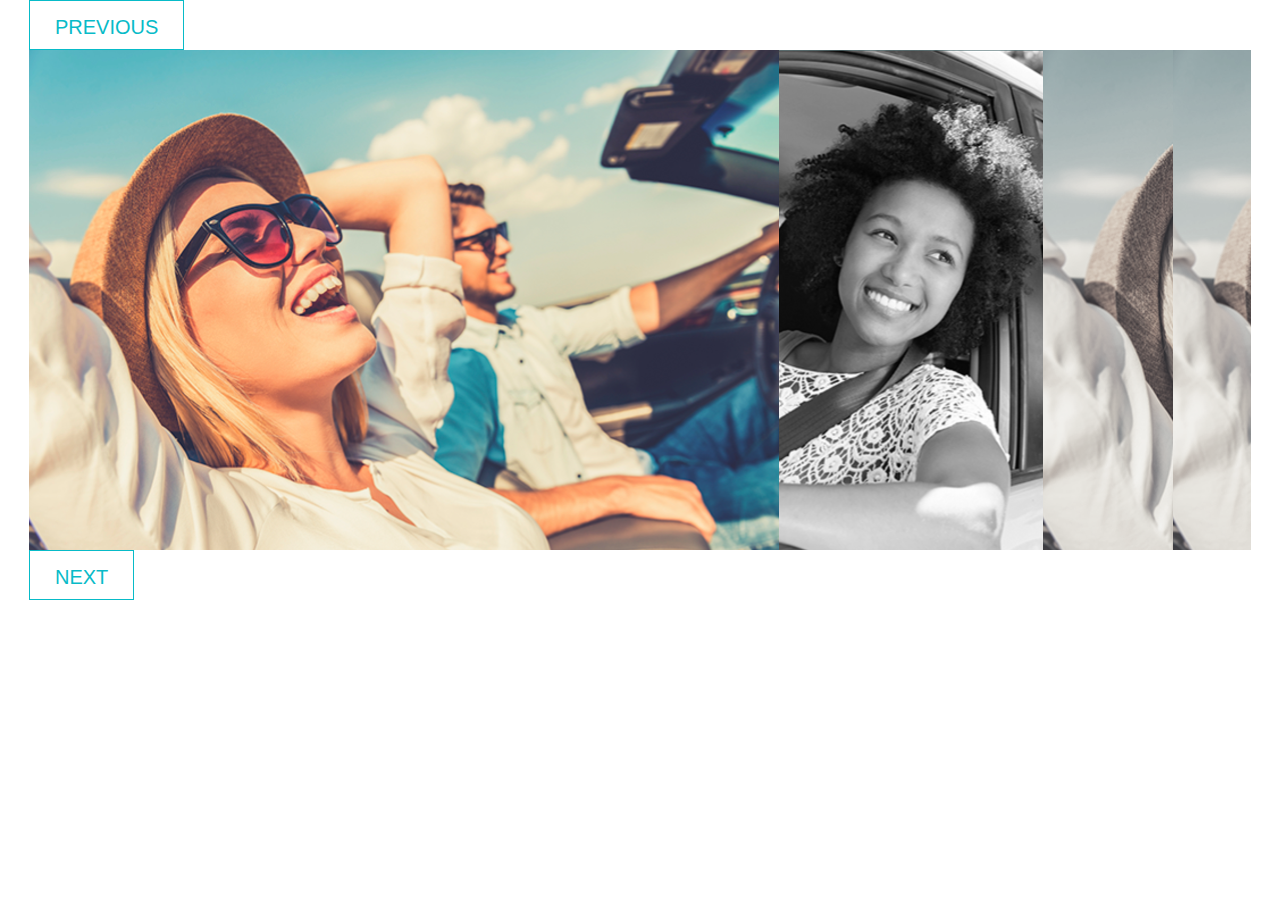
<file: styleguide/home.html>
<!DOCTYPE html>
<html>

<head>
  <meta charset="utf-8">
  <link rel="shortcut icon" href="favicon.ico">
  <title>FFWvn Styleguide -</title>
  <meta name="viewport" content="width=device-width, initial-scale=1">
  <link rel="stylesheet" href="../css/slick.css">
  <link rel="stylesheet" href="../css/styles.css">
</head>

<body>
  <h1></h1>
  <div class="container">
    <div class="box-slick-carousel">
      <div class="box-slick-carousel__item">
        <img src="../images/slick-image1.png">
      </div>
      <div class="box-slick-carousel__item">
        <img src="../images/slick-image12.png">
      </div>
      <div class="box-slick-carousel__item">
        <img src="../images/slick-image1.png">
      </div>
      <div class="box-slick-carousel__item">
        <img src="../images/slick-image1.png">
      </div>
      <div class="box-slick-carousel__item">
        <img src="../images/slick-image1.png">
      </div>
      <div class="box-slick-carousel__item">
        <img src="../images/slick-image1.png">
      </div>
      <div class="box-slick-carousel__item">
        <img src="../images/slick-image1.png">
      </div>
      <div class="box-slick-carousel__item">
        <img src="../images/slick-image1.png">
      </div>
      <div class="box-slick-carousel__item">
        <img src="../images/slick-image1.png">
      </div>
    </div>
  </div>
  <script src="../js/lib/media.match.min.js"></script>
  <script src="../js/lib/enquire.min.js"></script>
  <script src="script/jquery.min.js"></script>
  <script src="../js/lib/slick.js"></script>
  <script src="../js/script.js"></script>
</body>

</html>
</file>
<file: css/styles.css>
html,
body,
div,
span,
applet,
object,
iframe,
h1,
h2,
h3,
h4,
h5,
h6,
p,
blockquote,
pre,
a,
abbr,
acronym,
address,
big,
cite,
code,
del,
dfn,
em,
img,
ins,
kbd,
q,
s,
samp,
small,
strike,
sub,
sup,
tt,
var,
b,
u,
i,
center,
dl,
dt,
dd,
ol,
ul,
li,
fieldset,
form,
label,
legend,
table,
caption,
tbody,
tfoot,
thead,
tr,
th,
td,
article,
aside,
canvas,
details,
embed,
figure,
figcaption,
footer,
header,
hgroup,
menu,
nav,
output,
ruby,
section,
summary,
time,
mark,
audio,
video {
  border: 0;
  box-sizing: border-box;
  font-family: inherit;
  font-size: 100%;
  margin: 0;
  outline: 0 none;
  padding: 0;
  vertical-align: baseline; }

audio,
canvas,
video {
  display: inline-block; }

ol,
ul {
  list-style: none; }

table {
  border-collapse: collapse;
  border-spacing: 0; }

caption,
th,
td {
  font-weight: normal;
  text-align: left;
  vertical-align: middle; }

q,
blockquote {
  quotes: none; }

q:before,
q:after,
blockquote:before,
blockquote:after {
  content: none; }

a img {
  border: 0; }

article,
aside,
details,
figcaption,
figure,
footer,
header,
hgroup,
menu,
nav,
section,
summary,
main {
  display: block; }

img {
  font-size: 0;
  height: auto; }

img,
object,
embed {
  max-width: 100%; }

textarea,
input {
  -webkit-appearance: none;
     -moz-appearance: none;
          appearance: none;
  box-shadow: none;
  box-sizing: border-box;
  margin: 0;
  max-width: 100%;
  outline: 0 none; }

@font-face {
  font-family: "BebasNeue-Bold";
  src: url("../fonts/BebasNeue-Bold.eot?") format("eot"), url("../fonts/BebasNeue-Bold.woff2") format("woff2"), url("../fonts/BebasNeue-Bold.woff") format("woff"), url("../fonts/BebasNeue-Bold.ttf") format("truetype"), url('../fonts/BebasNeue-Bold.svg#str-replace(BebasNeue-Bold, " ", "_")') format("svg"); }

@font-face {
  font-family: 'BlueSkyStandard';
  src: url("../fonts/BlueSkyStandard.woff2") format("woff2"), url("../fonts/BlueSkyStandard.woff") format("woff");
  font-weight: normal;
  font-style: normal; }

.container {
  max-width: 100%;
  margin-left: 0.71429rem;
  margin-right: 0.71429rem; }
  .container:after {
    content: " ";
    display: block;
    clear: both; }
  @media (min-width: 54.85714em) {
    .container {
      max-width: 100%;
      margin-left: 2.85714rem;
      margin-right: 2.85714rem; }
      .container:after {
        content: " ";
        display: block;
        clear: both; } }
  @media (min-width: 73.14286em) {
    .container {
      max-width: 87.28571rem;
      margin-left: auto;
      margin-right: auto; }
      .container:after {
        content: " ";
        display: block;
        clear: both; } }

h1,
h2,
h3,
h4,
h5 {
  font-family: Helvetica, Arial, sans-serif;
  font-weight: 400;
  line-height: 1.3; }

h1 {
  font-size: 3.21429rem; }
  @media (min-width: 54.85714em) {
    h1 {
      font-size: 4.57143rem; } }

h2 {
  font-size: 2.5rem; }
  @media (min-width: 54.85714em) {
    h2 {
      font-size: 3.21429rem; } }

h3 {
  font-size: 2.28571rem; }

h4 {
  font-size: 1.64286rem; }

h5 {
  font-size: 1.21429rem; }

h6 {
  font-family: Helvetica, Arial, sans-serif;
  font-size: 1.07143rem;
  font-weight: 700;
  line-height: 1.3; }

p {
  margin-bottom: 1.07143rem; }

a {
  color: #08bbc8;
  outline: none;
  text-decoration: none; }
  a:focus, a:visited {
    color: #08bbc8; }
  a:hover {
    color: #08bbc8; }
  a:active {
    color: #08bbc8; }

.link--citrine-white {
  color: #f9f9f9; }
  .link--citrine-white:focus, .link--citrine-white:visited {
    color: #f9fcec; }
  .link--citrine-white:hover {
    color: #fff; }
  .link--citrine-white:active {
    color: #f9f9f9; }

.link--underline {
  border-style: solid;
  border-width: 0rem 0rem 0.07143rem;
  padding-bottom: 0.21429rem; }

.link--desert-storm, .link--desert-storm:focus, .link--desert-storm:visited {
  color: #5b5b5b; }

.link--desert-storm:active, .link--desert-storm:hover {
  color: #bebebe; }

label {
  display: block;
  font-weight: 400; }

.btn, button,
input[type='submit'] {
  font-family: Helvetica, Arial, sans-serif;
  border-style: solid;
  border-width: .1rem;
  display: inline-block;
  font-size: 1.42857rem;
  font-weight: 400;
  line-height: 1;
  min-width: 7.14286rem;
  outline: none;
  padding: 1.14286rem 1.78571rem 0.85714rem;
  text-align: center;
  text-transform: uppercase; }
  .btn, button,
  input[type='submit'], .btn:focus, button:focus,
  input[type='submit']:focus, .btn:visited, button:visited,
  input[type='submit']:visited {
    background-color: transparent;
    border-color: #08bbc8;
    color: #08bbc8; }
  .btn:active, button:active,
  input[type='submit']:active, .btn:hover, button:hover,
  input[type='submit']:hover {
    border-color: #c4c4c4;
    color: #c4c4c4; }
  .btn--solid-orange, .btn--solid-orange:focus, .btn--solid-orange:visited {
    background-color: #08bbc8;
    color: #fff; }
  .btn--solid-orange:active, .btn--solid-orange:hover {
    background-color: #c4c4c4;
    border-color: #c4c4c4;
    color: #fff; }
  .btn--solid-blue, .btn--solid-blue:focus, .btn--solid-blue:visited {
    background-color: #08bbc8;
    border-color: #08bbc8;
    color: #fff; }
  .btn--solid-blue:active, .btn--solid-blue:hover {
    background-color: #c4c4c4;
    border-color: #c4c4c4;
    color: #fff; }
  .btn--outline-blue, .btn--outline-blue:focus, .btn--outline-blue:visited {
    border-color: #08bbc8;
    color: #08bbc8; }
  .btn--outline-blue:active, .btn--outline-blue:hover {
    border-color: #c4c4c4;
    color: #c4c4c4; }
  .btn--solid-teal, .btn--solid-teal:focus, .btn--solid-teal:visited {
    background-color: #6bae92;
    border-color: #6bae92;
    color: #fff; }
  .btn--solid-teal:active, .btn--solid-teal:hover {
    background-color: #c4c4c4;
    border-color: #c4c4c4;
    color: #fff; }
  .btn--outline-teal, .btn--outline-teal:focus, .btn--outline-teal:visited {
    border-color: #6bae92;
    color: #6bae92; }
  .btn--outline-teal:active, .btn--outline-teal:hover {
    border-color: #c4c4c4;
    color: #c4c4c4; }

.form-textarea,
.form-text {
  border: 0.07143rem solid #c2c2c2;
  color: #414241;
  font-size: 1.14286rem;
  margin-bottom: 1.07143rem;
  padding: 0.35714rem 1.07143rem;
  width: 100%; }
  .form-textarea::-ms-clear,
  .form-text::-ms-clear {
    display: none; }
  .form-textarea.focused, .form-textarea:focus,
  .form-text.focused,
  .form-text:focus {
    border-color: #656565;
    color: #414241; }

.form-text {
  height: 3.14286rem; }
  .form-text.error {
    border-color: #8c211e;
    color: #414241; }
  .form-text.success {
    border-color: #6bae92;
    color: #414241; }

.font--small {
  font-size: 1rem; }

.font--tiny {
  font-size: 0.92857rem; }

.granite-green {
  color: #898989; }

.mist-gray {
  color: #c4c4c4; }

.blue {
  color: #08bbc8; }

.white {
  color: #fff; }

.bg--white {
  background-color: #fff; }

.bg--light-tan {
  background-color: #f4f4f4; }

.bg--light-grey {
  background-color: #f3f5f6; }

.bg--slate-grey {
  background-color: #dce4e7; }

.bg--teal {
  background-color: #6bae92; }

.bg--blue {
  background-color: #08bbc8; }

.bg--blue1 {
  background-color: #b7e8ea; }

.bg--blue-gradient {
  background: linear-gradient(#004b64, #08bbc8); }

.cl-blue {
  color: #08bbc8; }

.cl-blue1 {
  color: #b7e8ea; }

.cl-white {
  color: #fff; }

.cl-gray {
  color: #d8d8d8; }

.cl--gray-dark {
  color: #666666; }

@-ms-viewport {
  width: extend-to-zoom;
  zoom: 1; }

@viewport {
  width: extend-to-zoom;
  zoom: 1; }

html {
  font-family: 'BlueSkyStandard';
  -moz-osx-font-smoothing: grayscale;
  -webkit-font-smoothing: antialiased;
  color: #414241;
  font-size: 14px;
  font-smoothing: antialiased;
  line-height: 1.4; }

body {
  -webkit-text-size-adjust: none;
      -ms-text-size-adjust: none;
          text-size-adjust: none; }

.nav ul {
  margin-bottom: 0.71429rem; }

.welcome-paragraph {
  padding: 2.85714rem 0rem; }

.box-slick-carousel__item {
  height: 500px;
  position: relative;
  overflow: hidden;
  opacity: 1 !important; }
  .box-slick-carousel__item img {
    bottom: 0;
    max-width: inherit;
    position: absolute;
    top: 0;
    width: auto;
    filter: grayscale(80%); }

.slick-slide.slick-current.slick-active {
  width: 750px; }
  .slick-slide.slick-current.slick-active img {
    filter: grayscale(0); }

.slick-current + .slick-active {
  width: 264px; }

.slick-current + .slick-active + .slick-active {
  width: 130px; }

.slick-current + .slick-active + .slick-active + .slick-active {
  width: 78px; }

/*# sourceMappingURL=[data-uri] */
</file>
